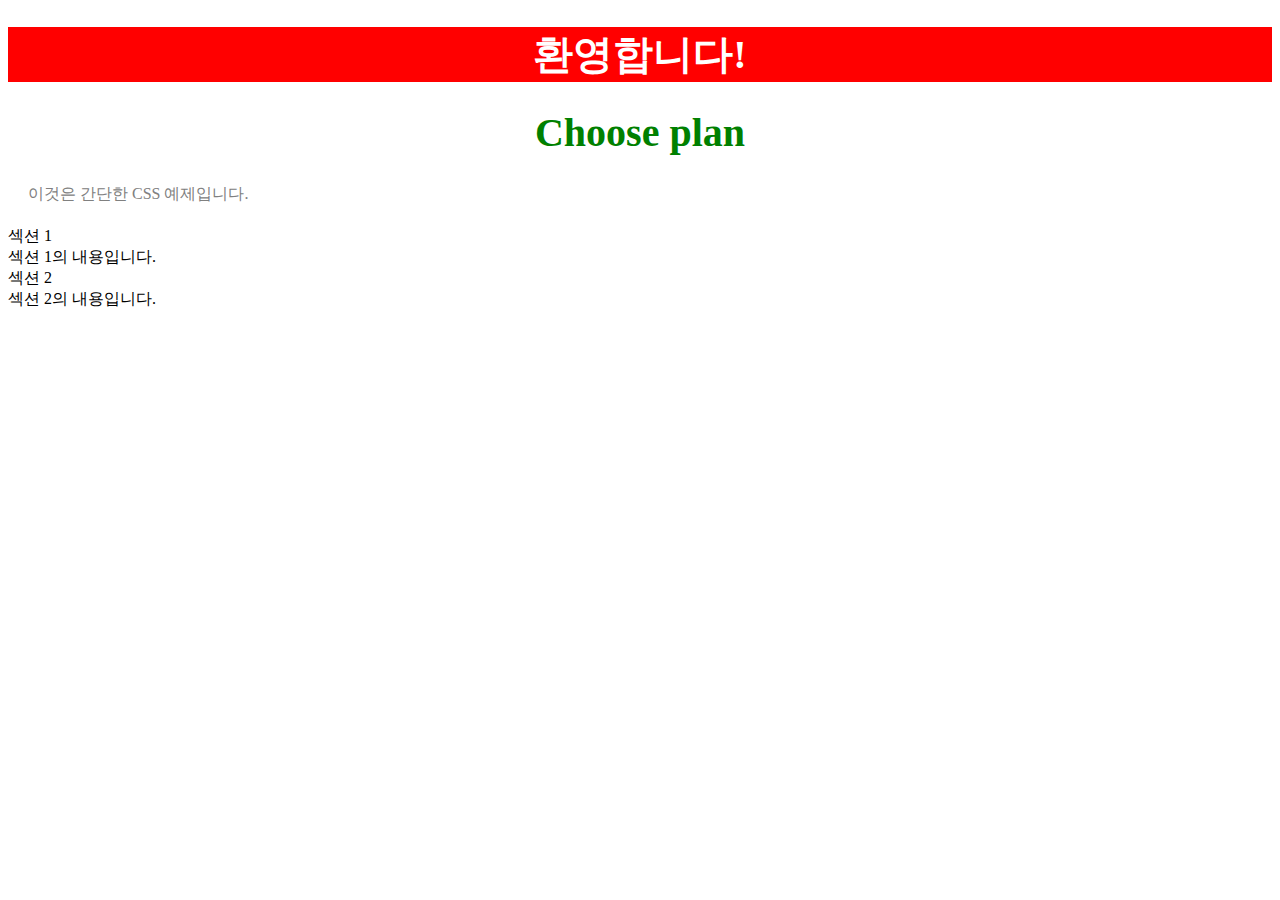
<file: index.html>
<!DOCTYPE html>
<html lang="en">
  <head>
    <meta charset="UTF-8" />
    <meta name="viewport" content="width=device-width, initial-scale=1.0" />
    <title>Document</title>
    <link rel="stylesheet" href="styles.css" />
  </head>
  <body>
    <main>
      <section id="overview">
        <h1>환영합니다!</h1>
      </section>
      <section id="plans">
        <h1 class="title">Choose plan</h1>
      </section>
      <p>이것은 간단한 CSS 예제입니다.</p>
    </main>
    <div id="myAccordion">
      <div class="accordion-header">섹션 1</div>
      <div class="accordion-content">섹션 1의 내용입니다.</div>
      <div class="accordion-header">섹션 2</div>
      <div class="accordion-content">섹션 2의 내용입니다.</div>
    </div>
    <script>
      // Accordion 컴포넌트 생성자 함수
      function Accordion(elementId) {
        this.element = document.getElementById(elementId);
        this.headers = this.element.querySelectorAll(".accordion-header");
        this.contents = this.element.querySelectorAll(".accordion-content");

        // 이벤트 리스너 바인딩 (여기서 `this` 컨텍스트를 유지하는 것이 중요)
        this.headers.forEach((header, index) => {
          header.addEventListener("click", this.toggleContent.bind(this, index));
        });
      }

      // 프로토타입에 메서드 추가
      Accordion.prototype.toggleContent = function (index) {
        // 모든 내용을 숨기고 선택된 내용만 보이도록 토글
        this.contents.forEach((content, i) => {
          if (i === index) {
            content.style.display = content.style.display === "block" ? "none" : "block";
          } else {
            content.style.display = "none";
          }
        });

        // 모든 헤더에서 'active' 클래스 제거하고 선택된 헤더에만 추가
        this.headers.forEach((header, i) => {
          if (i === index && this.contents[index].style.display === "block") {
            header.classList.add("active");
          } else {
            header.classList.remove("active");
          }
        });
      };

      // 사용 예시
      window.onload = function () {
        const myAccordion = new Accordion("myAccordion");
      };
    </script>
  </body>
</html>
</file>
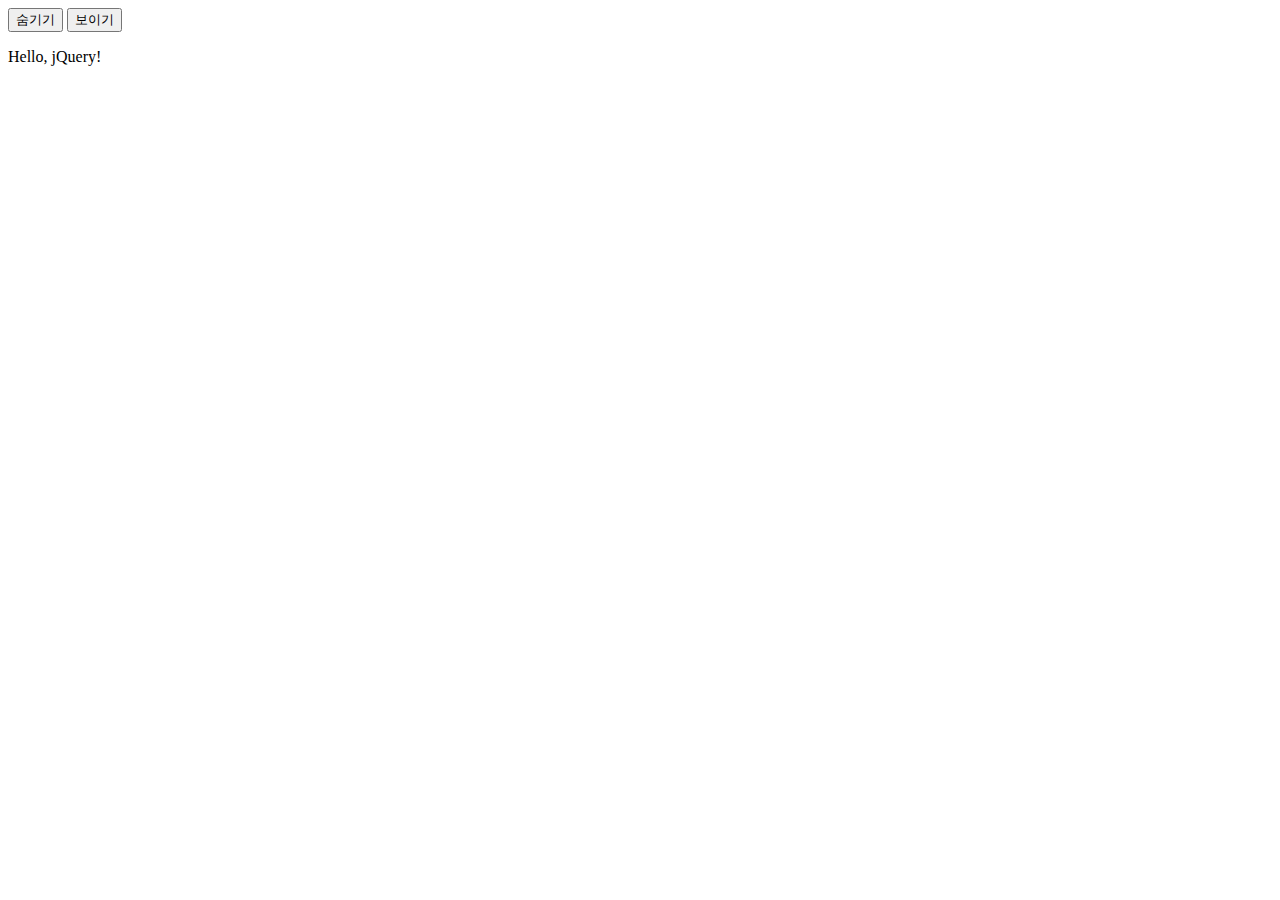
<file: july-25/hidebutton.html>
<!DOCTYPE html>
<html lang="en">
  <head>
    <meta charset="UTF-8" />
    <meta name="viewport" content="width=device-width, initial-scale=1.0" />
    <title>Document</title>
  </head>

  <script src="https://code.jquery.com/jquery-3.6.0.min.js"></script>

  <body>
    <button id="hideBtn">숨기기</button>
    <button id="showBtn">보이기</button>
    <p id="text">Hello, jQuery!</p>

    <script>
      $(document).ready(function () {
        $("#hideBtn").click(function () {
          $("#text").hide();
        });

        $("#showBtn").click(function () {
          $("#text").show();
        });
      });
    </script>
  </body>
</html>
</file>
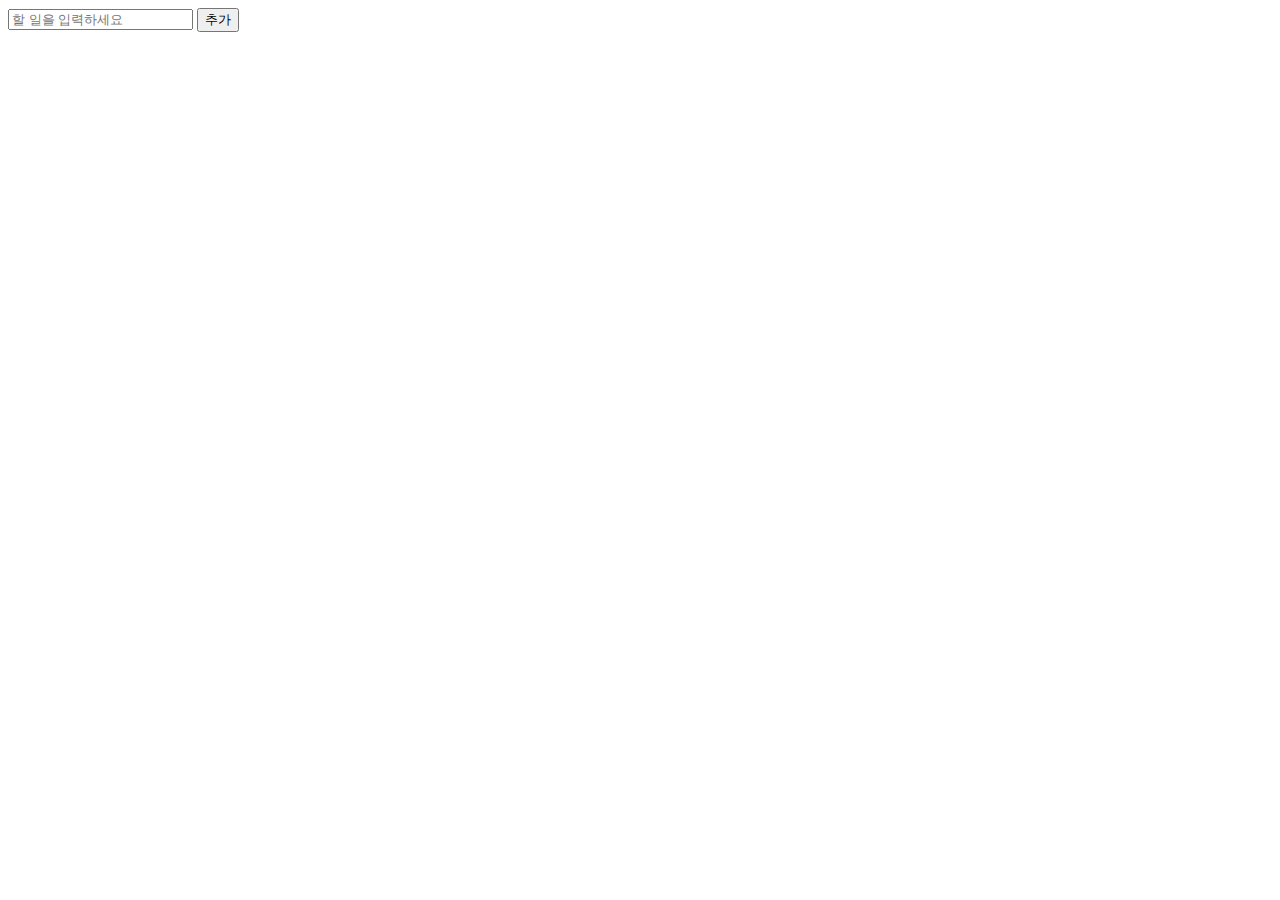
<file: july-25/todolist.html>
<!DOCTYPE html>
<html lang="en">
  <head>
    <meta charset="UTF-8" />
    <meta name="viewport" content="width=device-width, initial-scale=1.0" />
    <title>Document</title>
  </head>

  <script src="https://code.jquery.com/jquery-3.6.0.min.js"></script>

  <body>
    <input id="todoInput" placeholder="할 일을 입력하세요" />
    <button id="addBtn">추가</button>
    <ul id="todoList"></ul>

    <script>
      $(document).ready(function () {
        $("#addBtn").click(function () {
          const todo = $("#todoInput").val().trim();
          if (todo === "") {
            alert("공백은 입력할 수 없습니다.");
            return;
          }

          $("#todoList").append("<li>" + todo + "</li>");
          $("#todoInput").val("");
        });

        $("#todoList").on("click", "li", function () {
          $(this).remove();
        });
      });
    </script>
  </body>
</html>
</file>
<file: styles.css>
/* * {
  /* margin: 0;
  padding: 0;
} */ 
h1 {
  color: blue;
  text-align: center;
  font-size: 40px;
}
p {
  font-size: 16px;
  color: gray;
  line-height: 1.5;
  margin: 20px;
}

#overview {
  background: red;
  height: 100%;
}

.title {
  color: green;
}

#overview h1{ 
  color: white;

}
</file>
